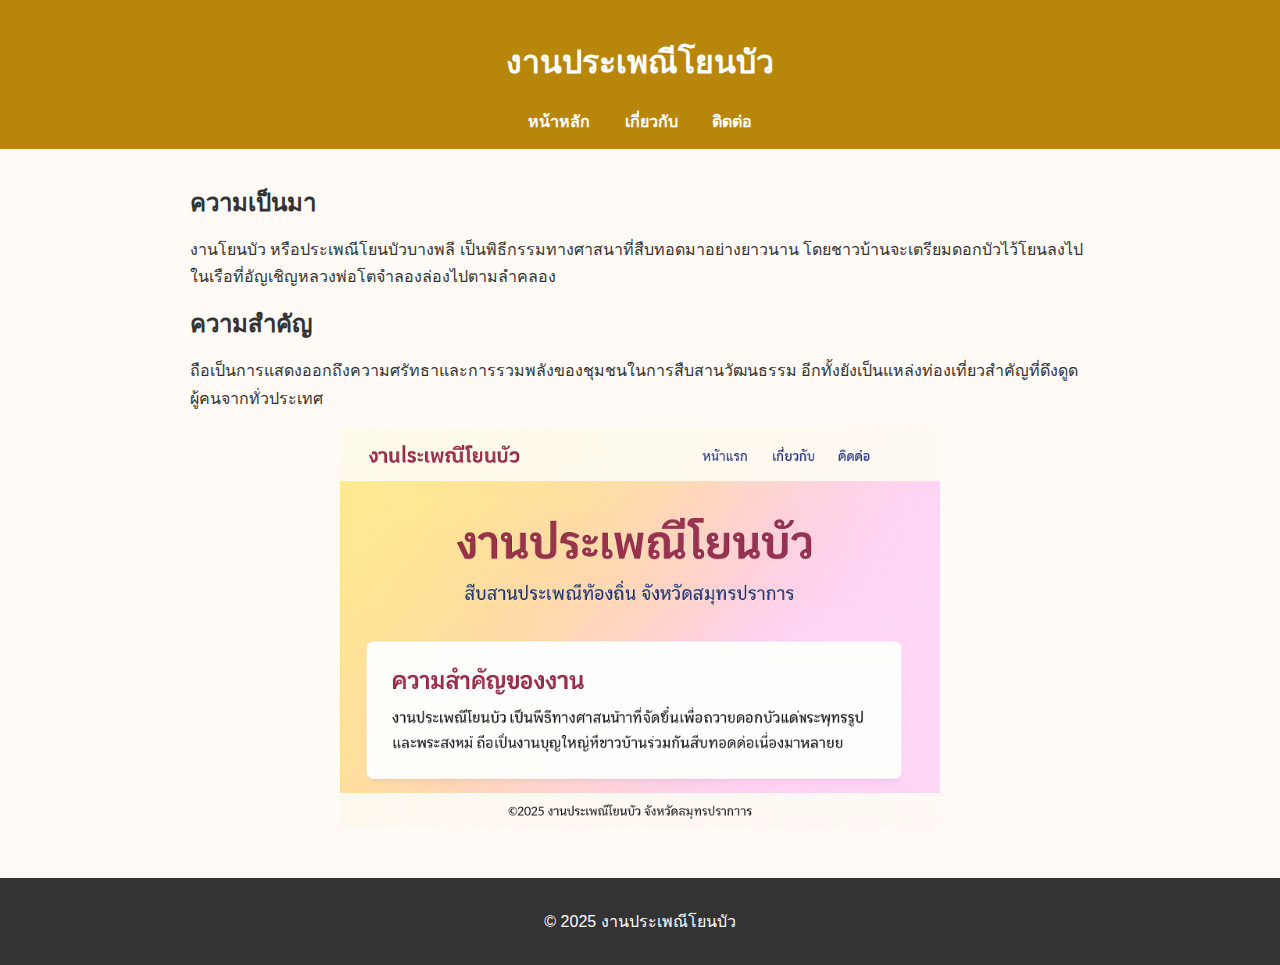
<file: about.html>
<!DOCTYPE html>
<html lang="th">
<head>
  <meta charset="UTF-8">
  <title>เกี่ยวกับงานโยนบัว</title>
  <link rel="stylesheet" href="style.css">
</head>
<body>
<header>
  <h1>งานประเพณีโยนบัว</h1>
  <nav>
    <a href="index.html">หน้าหลัก</a>
    <a href="about.html">เกี่ยวกับ</a>
    <a href="contact.html">ติดต่อ</a>
  </nav>
</header>

<div class="container">
  <h2>ความเป็นมา</h2>
  <p>งานโยนบัว หรือประเพณีโยนบัวบางพลี เป็นพิธีกรรมทางศาสนาที่สืบทอดมาอย่างยาวนาน
  โดยชาวบ้านจะเตรียมดอกบัวไว้โยนลงไปในเรือที่อัญเชิญหลวงพ่อโตจำลองล่องไปตามลำคลอง</p>

  <h2>ความสำคัญ</h2>
  <p>ถือเป็นการแสดงออกถึงความศรัทธาและการรวมพลังของชุมชนในการสืบสานวัฒนธรรม
  อีกทั้งยังเป็นแหล่งท่องเที่ยวสำคัญที่ดึงดูดผู้คนจากทั่วประเทศ</p>

  <img src="images/lotus.jpg" alt="ดอกบัว" style="width:100%;max-width:600px;display:block;margin:auto;">
</div>

<footer>
  <p>© 2025 งานประเพณีโยนบัว</p>
</footer>
</body>
</html>
</file>
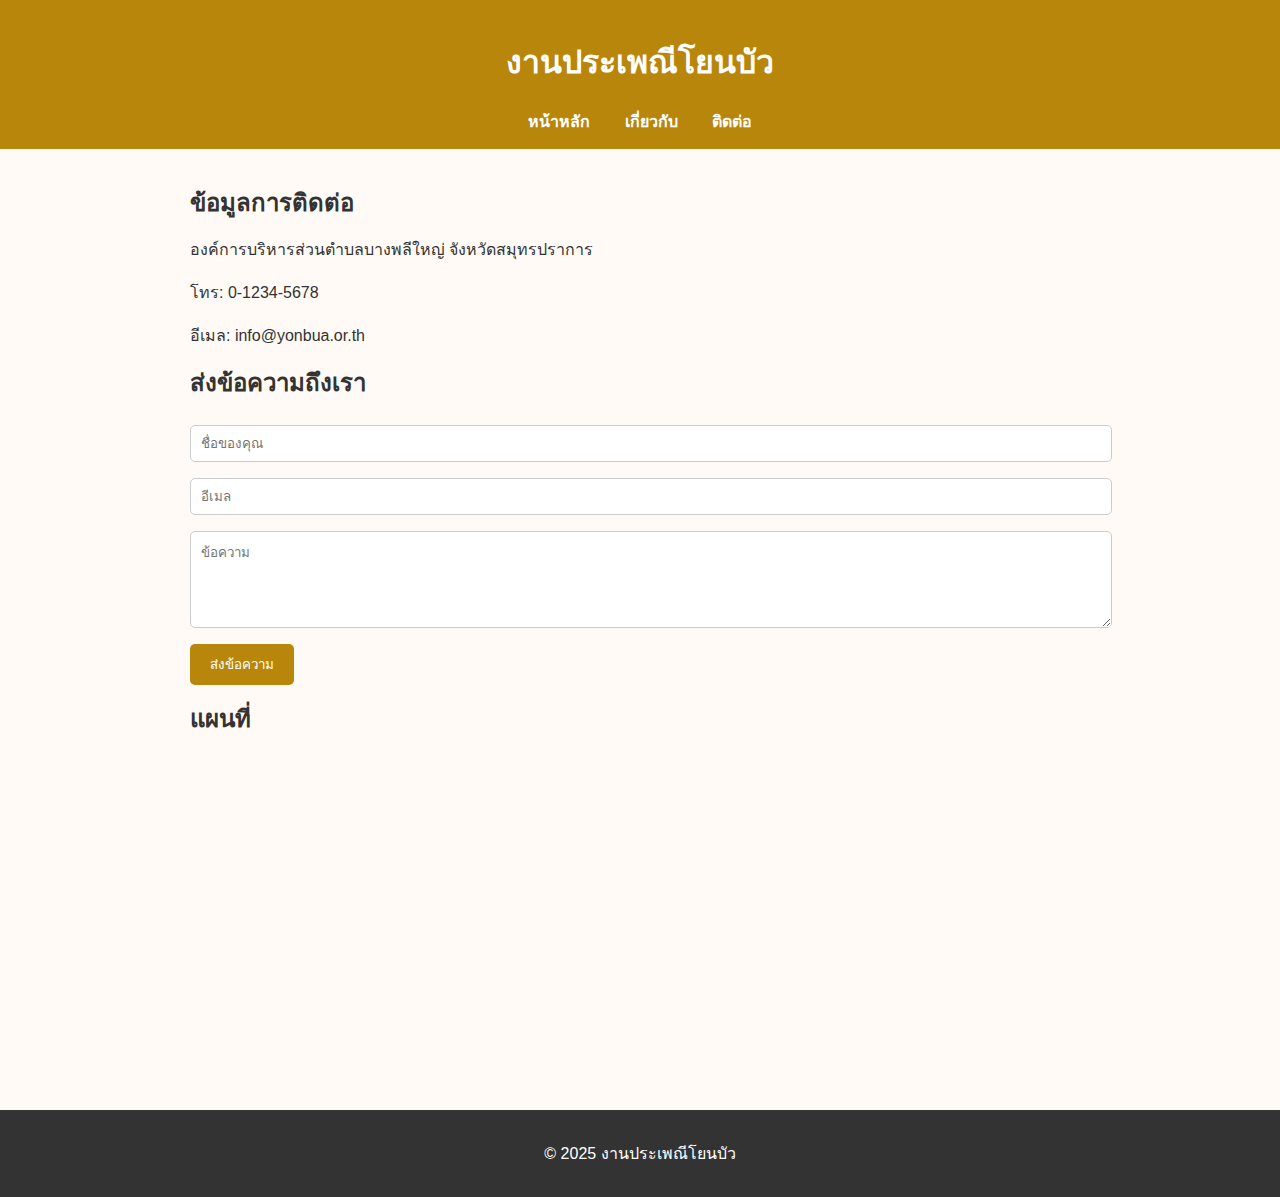
<file: contact.html>
<!DOCTYPE html>
<html lang="th">
<head>
  <meta charset="UTF-8">
  <title>ติดต่อ - งานโยนบัว</title>
  <link rel="stylesheet" href="style.css">
</head>
<body>
<header>
  <h1>งานประเพณีโยนบัว</h1>
  <nav>
    <a href="index.html">หน้าหลัก</a>
    <a href="about.html">เกี่ยวกับ</a>
    <a href="contact.html">ติดต่อ</a>
  </nav>
</header>

<div class="container">
  <h2>ข้อมูลการติดต่อ</h2>
  <p>องค์การบริหารส่วนตำบลบางพลีใหญ่ จังหวัดสมุทรปราการ</p>
  <p>โทร: 0-1234-5678</p>
  <p>อีเมล: info@yonbua.or.th</p>

  <h2>ส่งข้อความถึงเรา</h2>
  <form>
    <input type="text" placeholder="ชื่อของคุณ" required>
    <input type="email" placeholder="อีเมล" required>
    <textarea placeholder="ข้อความ" rows="5" required></textarea>
    <button type="submit">ส่งข้อความ</button>
  </form>

  <h2>แผนที่</h2>
  <iframe src="https://www.google.com/maps/embed?pb=!1m18!1m12!1m3!1d3874.123456!2d100.684!3d13.613!2m3!1f0!2f0!3f0!3m2!1i1024!2i768!4f13.1!3m3!1m2!1s0x30e29abc123456!2z4LmA4LiC4Liy4LiV4Lij4Li14Lii4Liy4LiH4LmB4Lit4LiH!5e0!3m2!1sth!2sth!4v1631234567890!5m2!1sth!2sth" 
    width="100%" height="300" style="border:0;" allowfullscreen="" loading="lazy"></iframe>
</div>

<footer>
  <p>© 2025 งานประเพณีโยนบัว</p>
</footer>
</body>
</html>
</file>
<file: style.css>
body {
  font-family: Tahoma, sans-serif;
  margin: 0;
  padding: 0;
  background: #fffaf5;
  color: #333;
}

header {
  background: #b8860b;
  color: white;
  padding: 15px;
  text-align: center;
}

nav a {
  margin: 0 15px;
  color: white;
  text-decoration: none;
  font-weight: bold;
}

nav a:hover {
  text-decoration: underline;
}

.hero {
  text-align: center;
  padding: 50px;
  background: url('images/lotus.jpg') no-repeat center/cover;
  color: white;
}

.container {
  padding: 20px;
  max-width: 900px;
  margin: auto;
  line-height: 1.7em;
}

footer {
  background: #333;
  color: white;
  text-align: center;
  padding: 15px;
  margin-top: 30px;
}

.slideshow {
  max-width: 100%;
  height: 400px;
  margin: auto;
  overflow: hidden;
  position: relative;
}

.slideshow img {
  width: 100%;
  height: 400px;
  object-fit: cover;
  position: absolute;
  opacity: 0;
  transition: opacity 1s ease-in-out;
}

.slideshow img.active {
  opacity: 1;
}

form input, form textarea {
  width: 100%;
  padding: 10px;
  margin: 8px 0;
  border: 1px solid #ccc;
  border-radius: 5px;
}

form button {
  background: #b8860b;
  color: white;
  padding: 10px 20px;
  border: none;
  border-radius: 5px;
  cursor: pointer;
}

form button:hover {
  background: #daa520;
}
</file>
